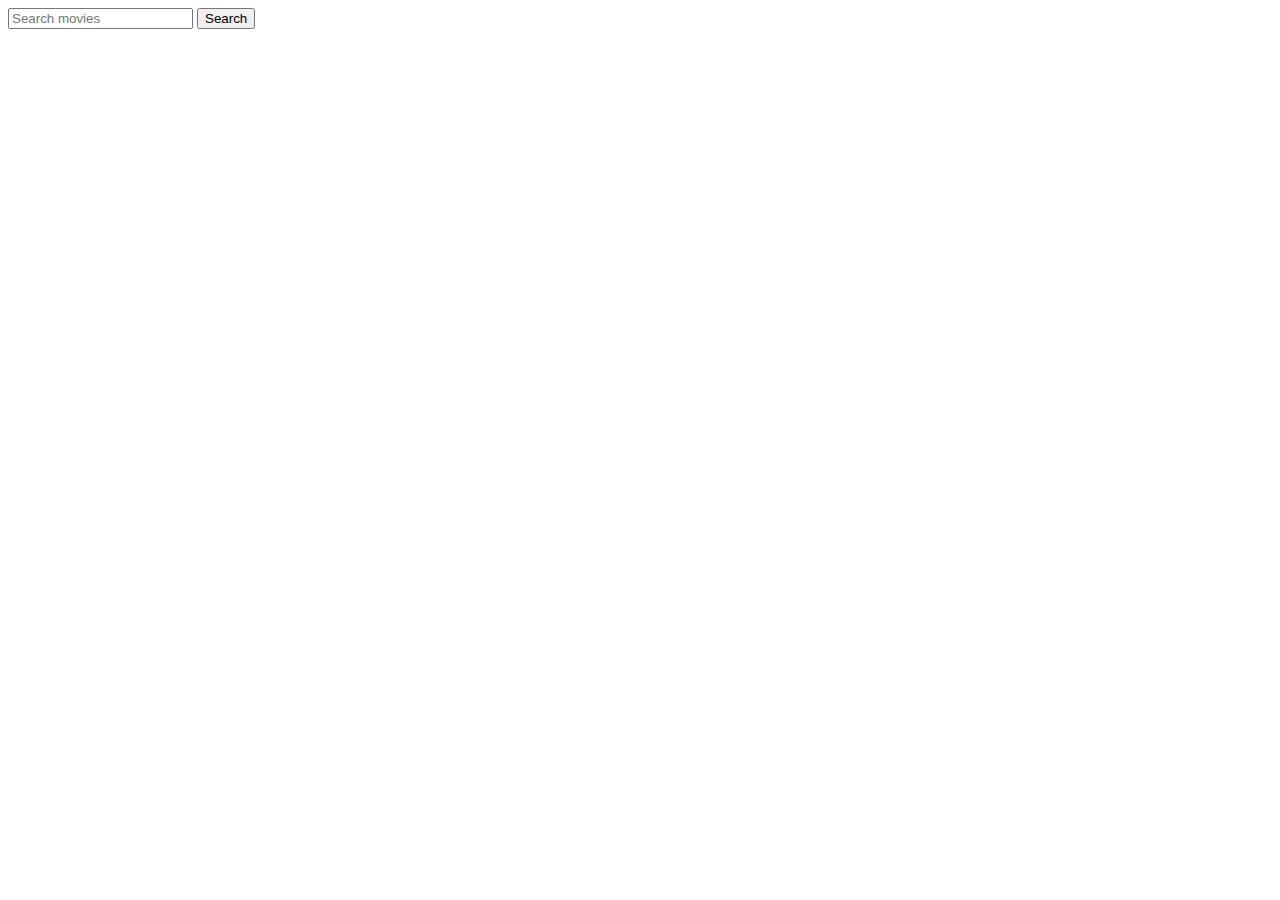
<file: search.html>
<html>
<head>
	</head>
	<body>
<form action="http://www.omdbapi.com/?i=tt3896198&apikey=9244781f&t=Ironman&plot=full&r=xml" method="get" name="searchform" target="_blank">
<input name="sitesearch" type="hidden" value="example.com">
<input autocomplete="on" class="form-control search" name="q" placeholder="Search movies" required="required"  type="text">
<button class="button" type="submit">Search</button>
</form>
</body>
</file>
